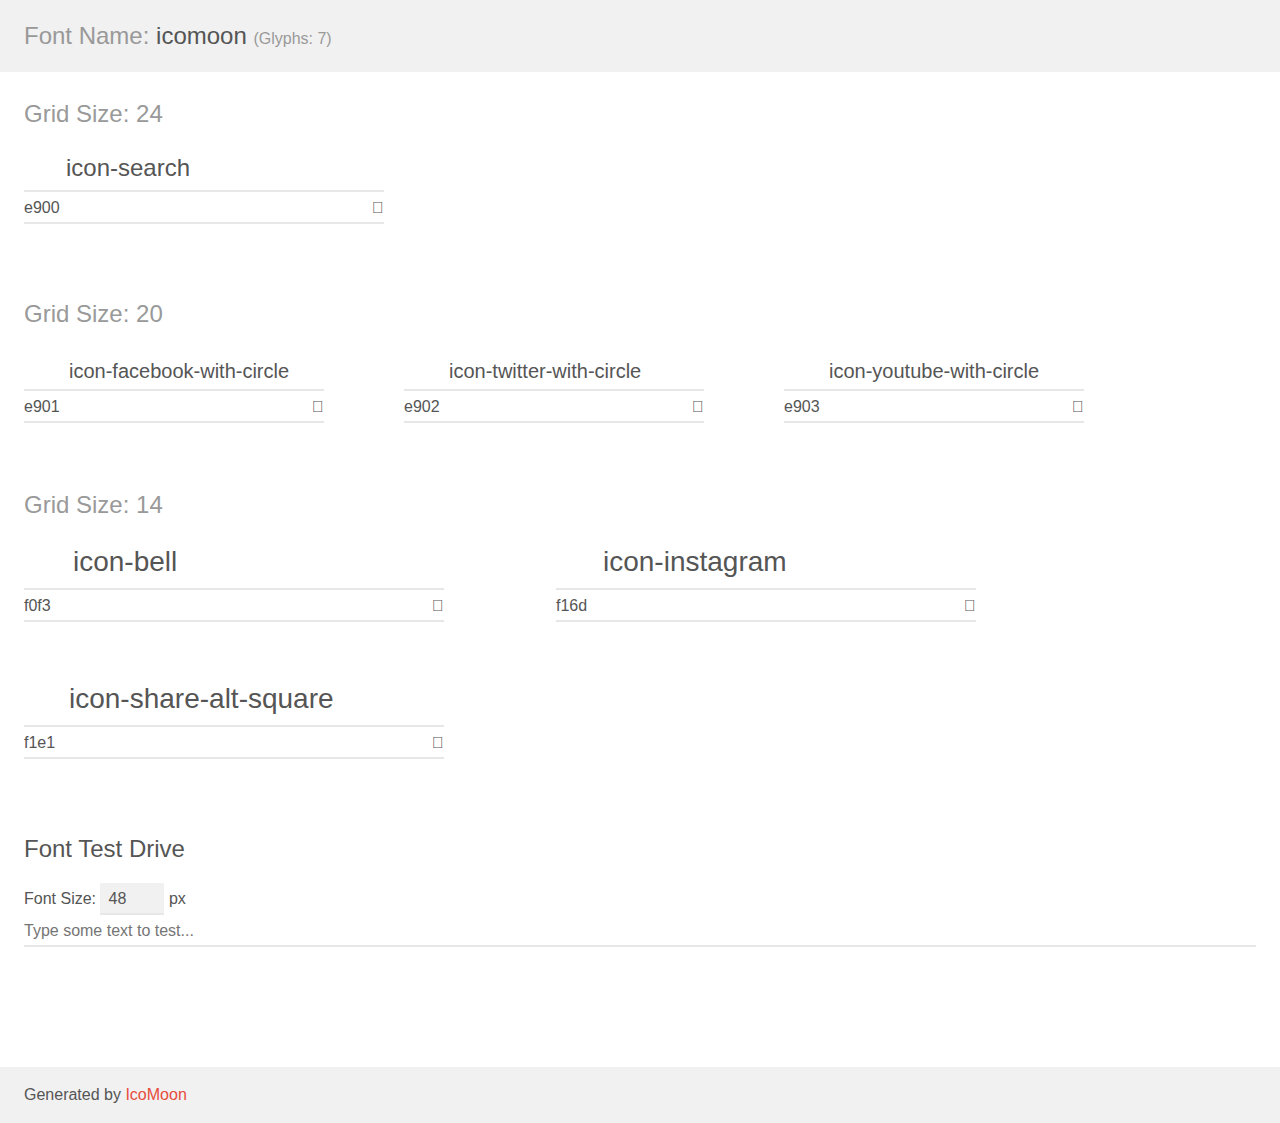
<file: fonts/demo.html>
<!doctype html>
<html>
<head>
    <meta charset="utf-8">
    <title>IcoMoon Demo</title>
    <meta name="description" content="An Icon Font Generated By IcoMoon.io">
    <meta name="viewport" content="width=device-width, initial-scale=1">
    <link rel="stylesheet" href="demo-files/demo.css">
    <link rel="stylesheet" href="style.css"></head>
<body>
    <div class="bgc1 clearfix">
        <h1 class="mhmm mvm"><span class="fgc1">Font Name:</span> icomoon <small class="fgc1">(Glyphs:&nbsp;7)</small></h1>
    </div>
    <div class="clearfix mhl ptl">
        <h1 class="mvm mtn fgc1">Grid Size: 24</h1>
        <div class="glyph fs1">
            <div class="clearfix bshadow0 pbs">
                <span class="icon-search">
                
                </span>
                <span class="mls"> icon-search</span>
            </div>
            <fieldset class="fs0 size1of1 clearfix hidden-false">
                <input type="text" readonly value="e900" class="unit size1of2" />
                <input type="text" maxlength="1" readonly value="&#xe900;" class="unitRight size1of2 talign-right" />
            </fieldset>
            <div class="fs0 bshadow0 clearfix hidden-true">
                <span class="unit pvs fgc1">liga: </span>
                <input type="text" readonly value="" class="liga unitRight" />
            </div>
        </div>
    </div>
    <div class="clearfix mhl ptl">
        <h1 class="mvm mtn fgc1">Grid Size: 20</h1>
        <div class="glyph fs2">
            <div class="clearfix bshadow0 pbs">
                <span class="icon-facebook-with-circle">
                
                </span>
                <span class="mls"> icon-facebook-with-circle</span>
            </div>
            <fieldset class="fs0 size1of1 clearfix hidden-false">
                <input type="text" readonly value="e901" class="unit size1of2" />
                <input type="text" maxlength="1" readonly value="&#xe901;" class="unitRight size1of2 talign-right" />
            </fieldset>
            <div class="fs0 bshadow0 clearfix hidden-true">
                <span class="unit pvs fgc1">liga: </span>
                <input type="text" readonly value="" class="liga unitRight" />
            </div>
        </div>
        <div class="glyph fs2">
            <div class="clearfix bshadow0 pbs">
                <span class="icon-twitter-with-circle">
                
                </span>
                <span class="mls"> icon-twitter-with-circle</span>
            </div>
            <fieldset class="fs0 size1of1 clearfix hidden-false">
                <input type="text" readonly value="e902" class="unit size1of2" />
                <input type="text" maxlength="1" readonly value="&#xe902;" class="unitRight size1of2 talign-right" />
            </fieldset>
            <div class="fs0 bshadow0 clearfix hidden-true">
                <span class="unit pvs fgc1">liga: </span>
                <input type="text" readonly value="" class="liga unitRight" />
            </div>
        </div>
        <div class="glyph fs2">
            <div class="clearfix bshadow0 pbs">
                <span class="icon-youtube-with-circle">
                
                </span>
                <span class="mls"> icon-youtube-with-circle</span>
            </div>
            <fieldset class="fs0 size1of1 clearfix hidden-false">
                <input type="text" readonly value="e903" class="unit size1of2" />
                <input type="text" maxlength="1" readonly value="&#xe903;" class="unitRight size1of2 talign-right" />
            </fieldset>
            <div class="fs0 bshadow0 clearfix hidden-true">
                <span class="unit pvs fgc1">liga: </span>
                <input type="text" readonly value="" class="liga unitRight" />
            </div>
        </div>
    </div>
    <div class="clearfix mhl ptl">
        <h1 class="mvm mtn fgc1">Grid Size: 14</h1>
        <div class="glyph fs3">
            <div class="clearfix bshadow0 pbs">
                <span class="icon-bell">
                
                </span>
                <span class="mls"> icon-bell</span>
            </div>
            <fieldset class="fs0 size1of1 clearfix hidden-false">
                <input type="text" readonly value="f0f3" class="unit size1of2" />
                <input type="text" maxlength="1" readonly value="&#xf0f3;" class="unitRight size1of2 talign-right" />
            </fieldset>
            <div class="fs0 bshadow0 clearfix hidden-true">
                <span class="unit pvs fgc1">liga: </span>
                <input type="text" readonly value="" class="liga unitRight" />
            </div>
        </div>
        <div class="glyph fs3">
            <div class="clearfix bshadow0 pbs">
                <span class="icon-instagram">
                
                </span>
                <span class="mls"> icon-instagram</span>
            </div>
            <fieldset class="fs0 size1of1 clearfix hidden-false">
                <input type="text" readonly value="f16d" class="unit size1of2" />
                <input type="text" maxlength="1" readonly value="&#xf16d;" class="unitRight size1of2 talign-right" />
            </fieldset>
            <div class="fs0 bshadow0 clearfix hidden-true">
                <span class="unit pvs fgc1">liga: </span>
                <input type="text" readonly value="" class="liga unitRight" />
            </div>
        </div>
        <div class="glyph fs3">
            <div class="clearfix bshadow0 pbs">
                <span class="icon-share-alt-square">
                
                </span>
                <span class="mls"> icon-share-alt-square</span>
            </div>
            <fieldset class="fs0 size1of1 clearfix hidden-false">
                <input type="text" readonly value="f1e1" class="unit size1of2" />
                <input type="text" maxlength="1" readonly value="&#xf1e1;" class="unitRight size1of2 talign-right" />
            </fieldset>
            <div class="fs0 bshadow0 clearfix hidden-true">
                <span class="unit pvs fgc1">liga: </span>
                <input type="text" readonly value="" class="liga unitRight" />
            </div>
        </div>
    </div>

    <!--[if gt IE 8]><!-->
    <div class="mhl clearfix mbl">
        <h1>Font Test Drive</h1>
        <label>
            Font Size: <input id="fontSize" type="number" class="textbox0 mbm"
            min="8" value="48" />
            px
        </label>
        <input id="testText" type="text" class="phl size1of1 mvl"
        placeholder="Type some text to test..." value=""/>
        <div id="testDrive" class="icon-">&nbsp;
        </div>
    </div>
    <!--<![endif]-->
    <div class="bgc1 clearfix">
        <p class="mhl">Generated by <a href="https://icomoon.io/app">IcoMoon</a></p>
    </div>

    <script src="demo-files/demo.js"></script>
</body>
</html>
</file>
<file: fonts/demo-files/demo.css>
body {
  padding: 0;
  margin: 0;
  font-family: sans-serif;
  font-size: 1em;
  line-height: 1.5;
  color: #555;
  background: #fff;
}
h1 {
  font-size: 1.5em;
  font-weight: normal;
}
small {
  font-size: .66666667em;
}
a {
  color: #e74c3c;
  text-decoration: none;
}
a:hover, a:focus {
  box-shadow: 0 1px #e74c3c;
}
.bshadow0, input {
  box-shadow: inset 0 -2px #e7e7e7;
}
input:hover {
  box-shadow: inset 0 -2px #ccc;
}
input, fieldset {
  font-family: sans-serif;
  font-size: 1em;
  margin: 0;
  padding: 0;
  border: 0;
}
input {
  color: inherit;
  line-height: 1.5;
  height: 1.5em;
  padding: .25em 0;
}
input:focus {
  outline: none;
  box-shadow: inset 0 -2px #449fdb;
}
.glyph {
  font-size: 16px;
  width: 15em;
  padding-bottom: 1em;
  margin-right: 4em;
  margin-bottom: 1em;
  float: left;
  overflow: hidden;
}
.liga {
  width: 80%;
  width: calc(100% - 2.5em);
}
.talign-right {
  text-align: right;
}
.talign-center {
  text-align: center;
}
.bgc1 {
  background: #f1f1f1;
}
.fgc1 {
  color: #999;
}
.fgc0 {
  color: #000;
}
p {
  margin-top: 1em;
  margin-bottom: 1em;
}
.mvm {
  margin-top: .75em;
  margin-bottom: .75em;
}
.mtn {
  margin-top: 0;
}
.mtl, .mal {
  margin-top: 1.5em;
}
.mbl, .mal {
  margin-bottom: 1.5em;
}
.mal, .mhl {
  margin-left: 1.5em;
  margin-right: 1.5em;
}
.mhmm {
  margin-left: 1em;
  margin-right: 1em;
}
.mls {
  margin-left: .25em;
}
.ptl {
  padding-top: 1.5em;
}
.pbs, .pvs {
  padding-bottom: .25em;
}
.pvs, .pts {
  padding-top: .25em;
}
.unit {
  float: left;
}
.unitRight {
  float: right;
}
.size1of2 {
  width: 50%;
}
.size1of1 {
  width: 100%;
}
.clearfix:before, .clearfix:after {
  content: " ";
  display: table;
}
.clearfix:after {
  clear: both;
}
.hidden-true {
  display: none;
}
.textbox0 {
  width: 3em;
  background: #f1f1f1;
  padding: .25em .5em;
  line-height: 1.5;
  height: 1.5em;
}
#testDrive {
  display: block;
  padding-top: 24px;
  line-height: 1.5;
}
.fs0 {
  font-size: 16px;
}
.fs1 {
  font-size: 24px;
}
.fs2 {
  font-size: 20px;
}
.fs3 {
  font-size: 28px;
}
</file>
<file: fonts/style.css>
@font-face {
  font-family: 'icomoon';
  src:  url('fonts/icomoon.eot?itch8p');
  src:  url('fonts/icomoon.eot?itch8p#iefix') format('embedded-opentype'),
    url('fonts/icomoon.ttf?itch8p') format('truetype'),
    url('fonts/icomoon.woff?itch8p') format('woff'),
    url('fonts/icomoon.svg?itch8p#icomoon') format('svg');
  font-weight: normal;
  font-style: normal;
}

[class^="icon-"], [class*=" icon-"] {
  /* use !important to prevent issues with browser extensions that change fonts */
  font-family: 'icomoon' !important;
  speak: none;
  font-style: normal;
  font-weight: normal;
  font-variant: normal;
  text-transform: none;
  line-height: 1;

  /* Better Font Rendering =========== */
  -webkit-font-smoothing: antialiased;
  -moz-osx-font-smoothing: grayscale;
}

.icon-search:before {
  content: "\e900";
  color: white;
}
.icon-facebook-with-circle:before {
  content: "\e901";
  color: white;
  font-size: 30px;
}
.icon-twitter-with-circle:before {
  content: "\e902";
  color: white;
  font-size: 30px;
}
.icon-youtube-with-circle:before {
  content: "\e903";
  color: white;
  font-size: 30px;
}
.icon-bell:before {
  content: "\f0f3";
  color: white;
}
.icon-instagram:before {
  content: "\f16d";
  color: white;
  font-size: 30px;
}
.icon-share-alt-square:before {
  content: "\f1e1";
  color: white;
}
</file>
